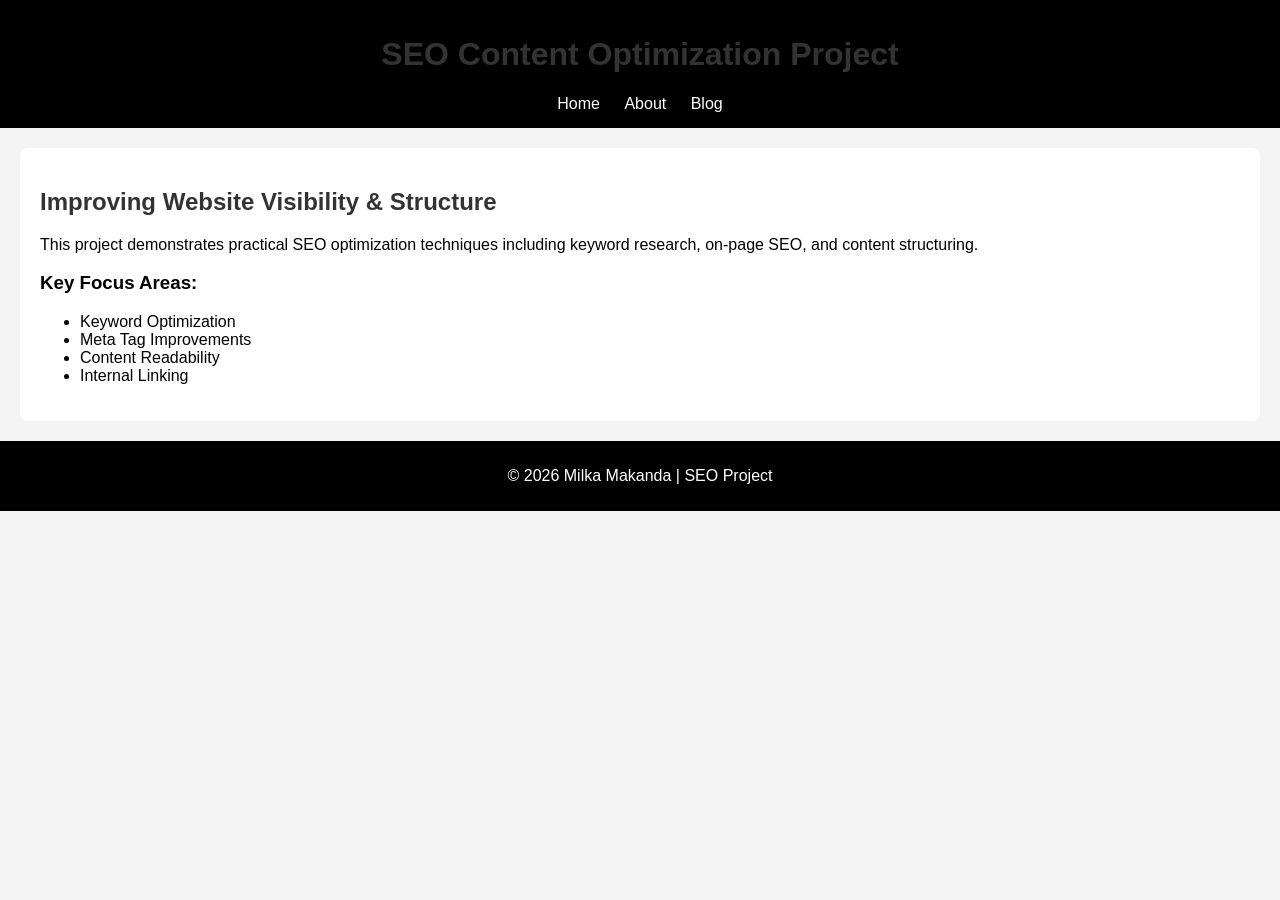
<file: index.html>
<!DOCTYPE html>
<html lang="en">
<head>
    <meta charset="UTF-8">
    <meta name="description" content="SEO Content Optimization Project by Milka Makanda. Improving website visibility, structure, and user experience.">
    <meta name="keywords" content="SEO, content optimization, digital marketing, portfolio, Kenya">
    <meta name="viewport" content="width=device-width, initial-scale=1.0">
    <title>SEO Optimization Project | Milka Makanda</title>
    <link rel="stylesheet" href="style.css">
</head>

<body>

<header>
    <h1>SEO Content Optimization Project</h1>
    <nav>
        <a href="index.html">Home</a>
        <a href="about.html">About</a>
        <a href="blog.html">Blog</a>
    </nav>
</header>

<section>
    <h2>Improving Website Visibility & Structure</h2>
    <p>This project demonstrates practical SEO optimization techniques including keyword research, on-page SEO, and content structuring.</p>

    <h3>Key Focus Areas:</h3>
    <ul>
        <li>Keyword Optimization</li>
        <li>Meta Tag Improvements</li>
        <li>Content Readability</li>
        <li>Internal Linking</li>
    </ul>
</section>

<footer>
    <p>© 2026 Milka Makanda | SEO Project</p>
</footer>

</body>
</html>
</file>
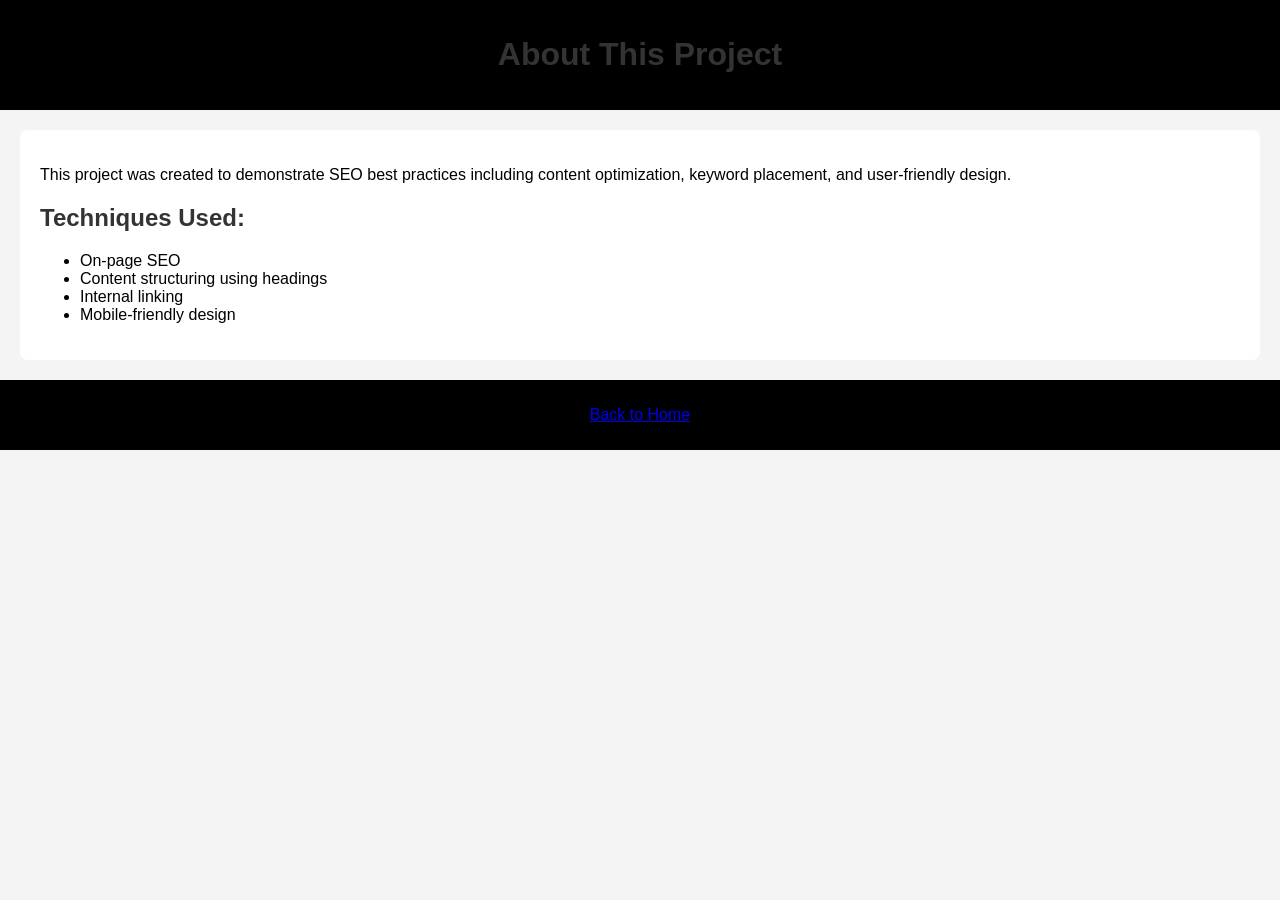
<file: about.html>
<!DOCTYPE html>
<html lang="en">
<head>
    <meta charset="UTF-8">
    <meta name="description" content="About this SEO project and the strategies used.">
    <meta name="viewport" content="width=device-width, initial-scale=1.0">
    <title>About | SEO Project</title>
    <link rel="stylesheet" href="style.css">
</head>

<body>

<header>
    <h1>About This Project</h1>
</header>

<section>
    <p>This project was created to demonstrate SEO best practices including content optimization, keyword placement, and user-friendly design.</p>

    <h2>Techniques Used:</h2>
    <ul>
        <li>On-page SEO</li>
        <li>Content structuring using headings</li>
        <li>Internal linking</li>
        <li>Mobile-friendly design</li>
    </ul>
</section>

<footer>
    <p><a href="index.html">Back to Home</a></p>
</footer>

</body>
</html>
</file>
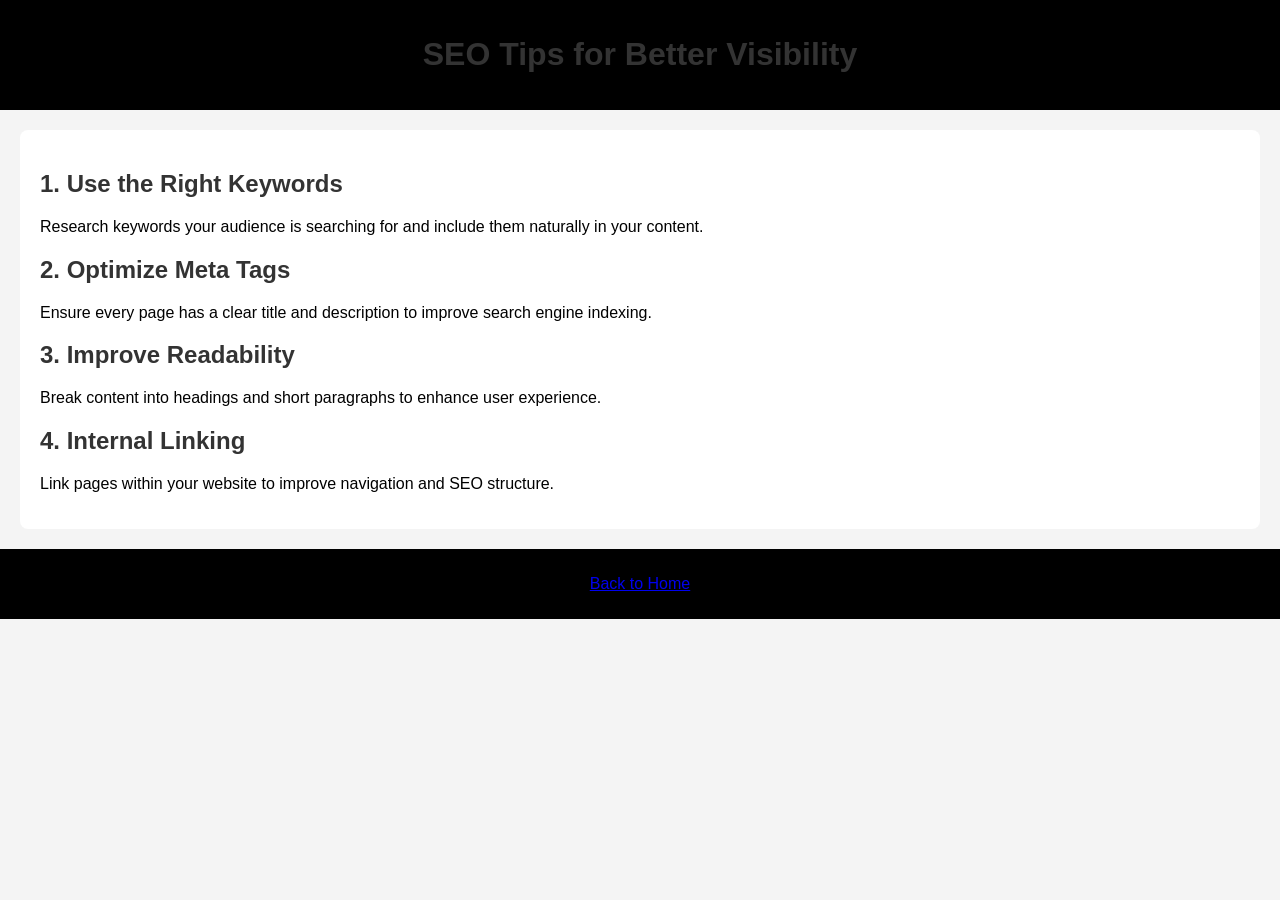
<file: blog.html>
<!DOCTYPE html>
<html lang="en">
<head>
    <meta charset="UTF-8">
    <meta name="description" content="Simple guide to SEO content optimization for beginners.">
    <meta name="keywords" content="SEO tips, content optimization, beginner SEO guide">
    <meta name="viewport" content="width=device-width, initial-scale=1.0">
    <title>SEO Tips | Blog</title>
    <link rel="stylesheet" href="style.css">
</head>

<body>

<header>
    <h1>SEO Tips for Better Visibility</h1>
</header>

<section>
    <h2>1. Use the Right Keywords</h2>
    <p>Research keywords your audience is searching for and include them naturally in your content.</p>

    <h2>2. Optimize Meta Tags</h2>
    <p>Ensure every page has a clear title and description to improve search engine indexing.</p>

    <h2>3. Improve Readability</h2>
    <p>Break content into headings and short paragraphs to enhance user experience.</p>

    <h2>4. Internal Linking</h2>
    <p>Link pages within your website to improve navigation and SEO structure.</p>
</section>

<footer>
    <p><a href="index.html">Back to Home</a></p>
</footer>

</body>
</html>
</file>
<file: style.css>
body {
    font-family: Arial, sans-serif;
    margin: 0;
    background-color: #f4f4f4;
}

header {
    background-color: #000;
    color: #20f595;
    padding: 15px;
    text-align: center;
}

nav a {
    margin: 10px;
    color: white;
    text-decoration: none;
}

section {
    padding: 20px;
    background: white;
    margin: 20px;
    border-radius: 8px;
}

h1, h2 {
    color: #333;
}

footer {
    text-align: center;
    padding: 10px;
    background: #000;
    color: white;
}
</file>
